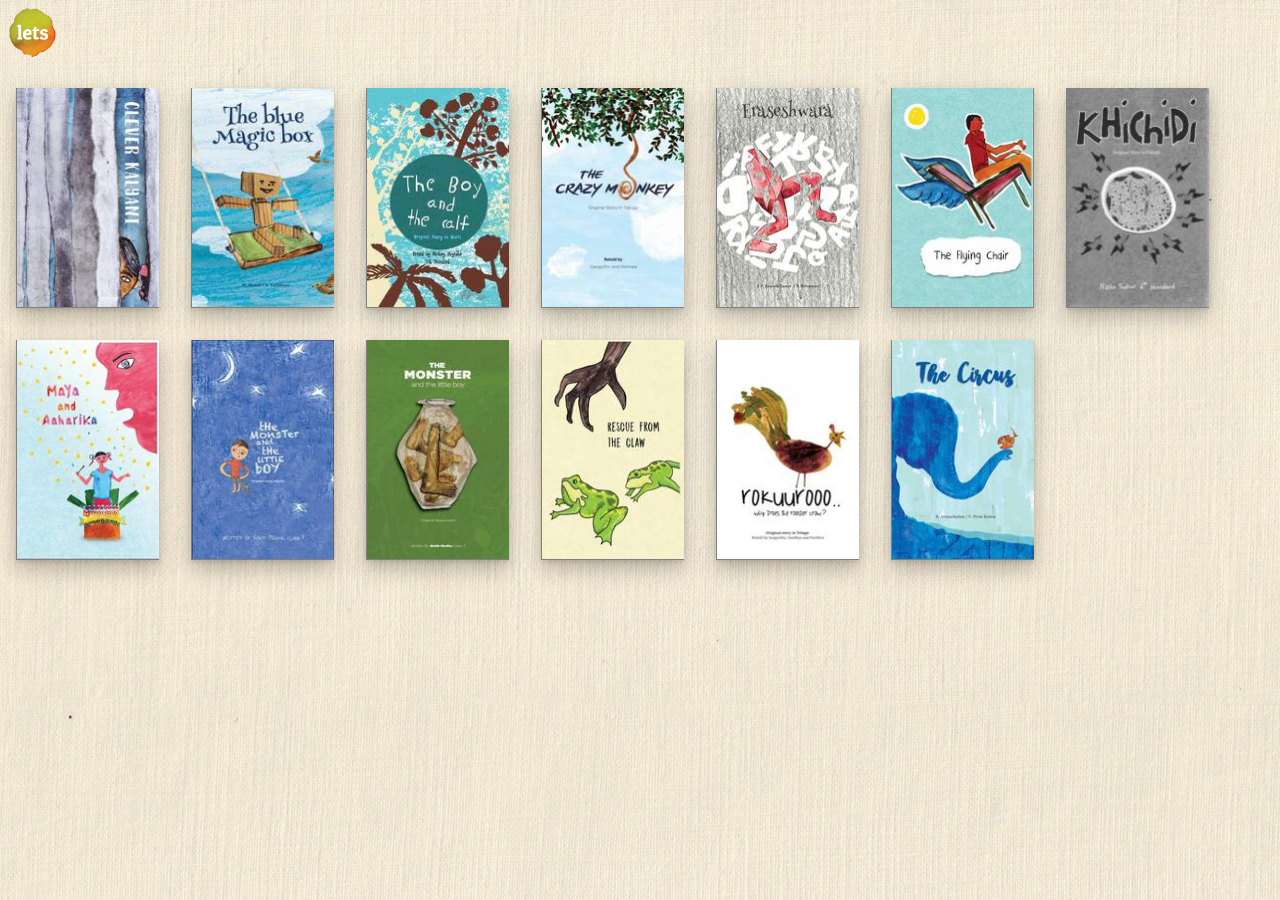
<file: index.html>
<!DOCTYPE HTML PUBLIC "-//IETF//DTD HTML//EN">
<html lang="en">
<head>
  <meta charset="UTF-8">
  <meta name="viewport" content="width=device-width, initial-scale=1.0">
  <title>LeTS Audio Books</title>
  <link rel="stylesheet" href="css/style.css">
</head>

<body>

<div class="header">
  <div>
      <img class='rounded' src='images/logo.png'/>
  </div>
</div>

<div class='shelf'>
  <div div class=book-on-shelf>
    <a href="CleverKalyani.html"><img src='images/CleverKalyani/00-small.jpg'></a>
  </div>

  <div div class=book-on-shelf>
    <a href="BlueMagicBox.html"><img src='images/BlueMagicBox/00-small.jpg'></a>
  </div>

  <div div class=book-on-shelf>
    <a href="BoyandCalf.html"><img src='images/BoyandCalf/00-small.jpg'></a>
  </div>

  <div div class=book-on-shelf>
    <a href="CrazyMonkey.html"><img src='images/CrazyMonkey/00-small.jpg'></a>
  </div>

  <div div class=book-on-shelf>
    <a href="Eraseshwara.html"><img src='images/Eraseshwara/00-small.jpg'></a>
  </div>

  <div div class=book-on-shelf>
    <a href="FlyingChair.html"><img src='images/FlyingChair/00-small.jpg'></a>
  </div>

  <div div class=book-on-shelf>
    <a href="Khichdi.html"><img src='images/Khichdi/00-small.jpg'></a>
  </div>

  <div div class=book-on-shelf>
    <a href="MayaAndAaharika.html"><img src='images/MayaAndAaharika/00-small.jpg'></a>
  </div>

  <div div class=book-on-shelf>
    <a href="MonsterRhymed.html"><img src='images/MonsterRhymed/00-small.jpg'></a>
  </div>

  <div div class=book-on-shelf>
    <a href="Monster_Graded.html"><img src='images/Monster_Graded/00-small.jpg'></a>
  </div>

  <div div class=book-on-shelf>
    <a href="RescueFromTheClaw.html"><img src='images/RescueFromTheClaw/00-small.jpg'></a>
  </div>

  <div div class=book-on-shelf>
    <a href="Rokuuroo.html"><img src='images/Rokuuroo/00-small.jpg'></a>
  </div>

  <div div class=book-on-shelf>
    <a href="TheCircus.html"><img src='images/TheCircus/00-small.jpg'></a>
  </div>

</div>

</body> </html>
</file>
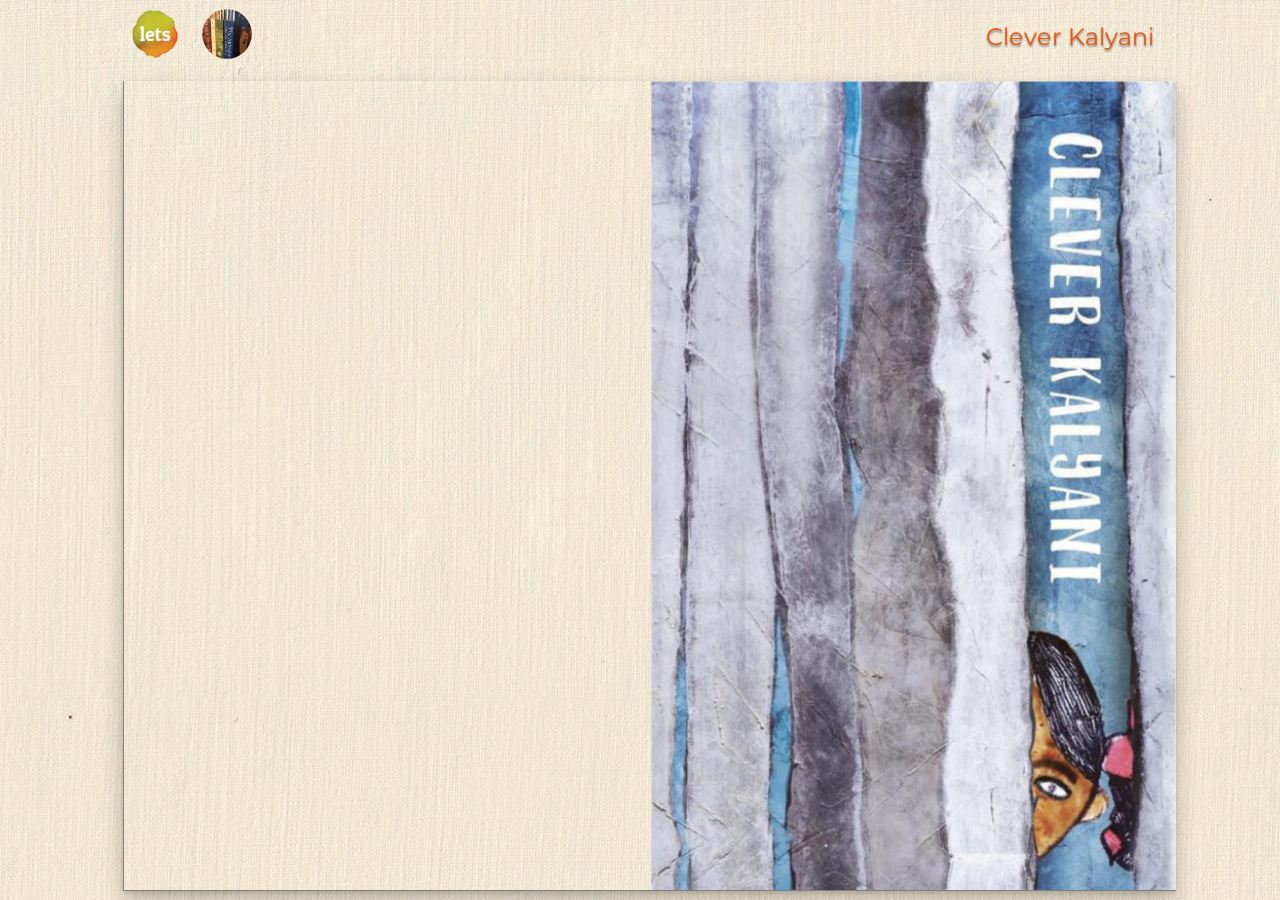
<file: CleverKalyani.html>
<!DOCTYPE html>
<html lang="en">
  <head>
    <meta charset="UTF-8">
    <meta name="viewport" content="width=device-width, initial-scale=1.0">
    <title>Document</title>

    <script type="text/javascript" src="js/jquery-3.5.1.min.js"></script>
    <script type="text/javascript" src="js/modernizr.custom.js"></script>
    <link rel="preconnect" href="https://fonts.gstatic.com"> 
    <link href="https://fonts.googleapis.com/css2?family=Montserrat:wght@500&display=swap" rel="stylesheet">
    <link rel="stylesheet" href="css/bookblock.css" />
    <link rel="stylesheet" href="css/style.css" />
   
  </head>
  <body>
    <div class="gridbody">
      <div class="logo">
        <a href="" >
          <img src="images/logo.png" class="rounded" alt="">
        </a>
      </div>
      <div class="library">
        <a href="index.html" >
          <img src="images/library.jpg" class="rounded" alt="">
        </a>
      </div>
      <div class = 'title'>Clever Kalyani</div>
      <div id='bb-bookblock' class='bb-bookblock'>
        <div class="bb-item"> <img src="images/CleverKalyani/00.png"/></div>
        <div class="bb-item"> <img src="images/CleverKalyani/01.jpg"/></div>
        <div class="bb-item"> <img src="images/CleverKalyani/02.jpg"/></div>
        <div class="bb-item"> <img src="images/CleverKalyani/03.jpg"/></div>
        <div class="bb-item"> <img src="images/CleverKalyani/04.jpg"/></div>
        <div class="bb-item"> <img src="images/CleverKalyani/05.jpg"/></div>
        <div class="bb-item"> <img src="images/CleverKalyani/06.jpg"/></div>
        <div class="bb-item"> <img src="images/CleverKalyani/07.jpg"/></div>
        <div class="bb-item"> <img src="images/CleverKalyani/08.jpg"/></div>
        <div class="bb-item"> <img src="images/CleverKalyani/09.jpg"/></div>
        <div class="bb-item"> <img src="images/CleverKalyani/10.jpg"/></div>
        <div class="bb-item"> <img src="images/CleverKalyani/11.jpg"/></div>
        <div class="bb-item"> <img src="images/CleverKalyani/12.jpg"/></div>
        <div class="bb-item"> <img src="images/CleverKalyani/13.jpg"/></div>
        <div class="bb-item"> <img src="images/CleverKalyani/14.jpg"/></div>
        <div class="bb-item"> <img src="images/CleverKalyani/15.jpg"/></div>
        <div class="bb-item"> <img src="images/CleverKalyani/16.jpg"/></div>
        <div class="bb-item"> <img src="images/CleverKalyani/17.jpg"/></div>
        <div class="bb-item"> <img src="images/CleverKalyani/18.jpg"/></div>
        <div class="bb-item"> <img src="images/CleverKalyani/19.jpg"/></div>
        <div class="bb-item"> <img src="images/CleverKalyani/20.jpg"/></div>
      </div>
    <script type="text/javascript" src="js/jquerypp.custom.js"></script>
    <script type="text/javascript" src="js/jquery.bookblock.js"></script>
    <script type="text/javascript" src="js/lets.js"></script>
    <script>
      Page().init("CleverKalyani");
    </script>
  </body>
</html>
</file>
<file: css/style.css>
* {
	margin: 0;
	box-sizing: border-box; 
	padding: 0;
}


a {
  text-decoration: none;
}

.rounded {
  border-radius: 50%;
  width: 90%;
  height: 90%;
  padding: 10%;
}

.header {
  width: 8vh;
  height: 8vh;
}

body {
  /* background: #fddfa780; */
  background-image: url("../images/paper.jpg");
}

.shelf {
    display: flex;
    flex-wrap: wrap;
    justify-content: flex-start;
}

.book-on-shelf {
  margin: 1em 1em;
  max-height: 220px;
  max-width: 143px;
  height: 25vh;
  width:  calc(25vh * 143/220); /* icons are 143x220; maintaining that aspect ratio */
  position: relative;
  z-index: 1;
  box-shadow: 0 2px 4px 0 rgba(0, 0, 0, 0.1), 0 9px 20px 0 rgba(0, 0, 0, 0.25);
  overflow: hidden;
  transition: box-shadow 0.3s linear;
  border-left:   1px solid grey;
  border-bottom: 1px solid grey;
}

.book-on-shelf img {
  width: 100%;
  height: 100%;
  transform-origin: 0 50%;
  transform: rotateY(0);
  transition: all 0.45s ease;
}

.book-on-shelf::after,
.book-on-shelf::before, .book img, .book {
  border-top-right-radius: 5px;
  border-bottom-right-radius: 5px;
}


/* On hover, thicken the shadow on the container and on the image, and "rotate" the image along the Y axis */
.book-on-shelf:hover {
  box-shadow: 0 2px 4px 0 rgba(0, 0, 0, 0.25), 0 9px 20px 0 rgba(0, 0, 0, 0.45);
}

.book-on-shelf:hover img {
  transform: rotateY(-25deg);
  box-shadow: 1px 1px 5px 5px rgba(0, 0, 0, 0.2);
}

/* 
  Styles for book pages.
*/

.gridbody {
  margin: auto;
  /* max-width: 100vh;
  max-height: 100vh; */
  height: 100vh;
  width: 115vh;
  display: grid;
  align-items: center;
  justify-items: center;
  grid-template-columns: [logo] 8vh [back] 8vh [title] auto;  /* dummy to force the title to center*/
  grid-template-rows: [header] 8vh [page] auto;
}

.logo {
  grid-row: header;
  grid-column: logo;
}

.library {
  grid-row: header;
  grid-column: back;
}

.title {
  grid-row: header;
  grid-column: title;
  font-family: 'Montserrat', sans-serif;
  font-size: 1.5rem;
  text-align: right;
  margin-left: auto;
  margin-right: 0.2rem;
  /* color:rgba(231, 37, 15, 0.938); */
  color: rgba(231, 82, 15, 0.94);
  text-shadow: 0px 2px 2px rgba(0, 0, 0, 0.4);
}

.bb-bookblock {
  grid-row: page;
  width: 117vh;
  height: 90vh; /* Note: units are in vh. Preserving photo aspect ratio wrt width of 1024 x 787px */
	margin: 0 auto;
	position: relative;
	z-index: 100;
	-webkit-perspective: 1300px;
	perspective: 1300px;
	-webkit-backface-visibility: hidden;
	backface-visibility: hidden;
	box-shadow: 0 2px 4px 0 rgba(0, 0, 0, 0.1), 0 9px 20px 0 rgba(0, 0, 0, 0.25);
	border-left:   1px solid grey;
	border-bottom: 1px solid grey;
}
</file>
<file: css/bookblock.css>
.bb-page {
	position: absolute;
	-webkit-transform-style: preserve-3d;
	transform-style: preserve-3d;
	-webkit-transition-property: -webkit-transform;
	transition-property: transform;

}

img {
	width: 100%;
	height: 100%;
	/* object-fit: contain; */
}
.bb-vertical .bb-page {
	width: 50%;
	height: 100%;
	left: 50%;
	-webkit-transform-origin: left center;
	transform-origin: left center;
}

.bb-horizontal .bb-page {
	width: 100%;
	height: 50%;
	top: 50%;
	-webkit-transform-origin: center top;
	transform-origin: center top;
}

.bb-page > div,
.bb-outer,
.bb-content,
.bb-inner {
	position: absolute;
	height: 100%;
	width: 100%;
	top: 0;
	left: 0;
	-webkit-backface-visibility: hidden;
	backface-visibility: hidden;
}

.bb-vertical .bb-content {
	width: 200%;
}

.bb-horizontal .bb-content {
	height: 200%;
}

.bb-page > div {
	width: 100%;
	-webkit-transform-style: preserve-3d;
	transform-style: preserve-3d;
}

.bb-vertical .bb-back {
	-webkit-transform: rotateY(-180deg);
	transform: rotateY(-180deg);
}

.bb-horizontal .bb-back {
	-webkit-transform: rotateX(-180deg);
	transform: rotateX(-180deg);
}

.bb-outer {
	width: 100%;
	overflow: hidden;
	z-index: 999;
}

.bb-overlay, 
.bb-flipoverlay {
	background-color: rgba(0, 0, 0, 0.7);
	position: absolute;
	top: 0px;
	left: 0px;
	width: 100%;
	height: 100%;
	opacity: 0;
}

.bb-flipoverlay {
	background-color: rgba(0, 0, 0, 0.2);
}

.bb-bookblock.bb-vertical > div.bb-page:first-child,
.bb-bookblock.bb-vertical > div.bb-page:first-child .bb-back {
	-webkit-transform: rotateY(180deg);
	transform: rotateY(180deg);
}

.bb-bookblock.bb-horizontal > div.bb-page:first-child,
.bb-bookblock.bb-horizontal > div.bb-page:first-child .bb-back {
	-webkit-transform: rotateX(180deg);
	transform: rotateX(180deg);
}

/* Content display */
.bb-content {
	/* background: white; */
}

.bb-vertical .bb-front .bb-content {
	left: -100%;
}

.bb-horizontal .bb-front .bb-content {
	top: -100%;
}

/* Flipping classes */
.bb-vertical .bb-flip-next,
.bb-vertical .bb-flip-initial {
	-webkit-transform: rotateY(-180deg);
	transform: rotateY(-180deg);
}

.bb-vertical .bb-flip-prev {
	-webkit-transform: rotateY(0deg);
	transform: rotateY(0deg);
}

.bb-horizontal .bb-flip-next,
.bb-horizontal .bb-flip-initial {
	-webkit-transform: rotateX(180deg);
	transform: rotateX(180deg);
}

.bb-horizontal .bb-flip-prev {
	-webkit-transform: rotateX(0deg);
	transform: rotateX(0deg);
}

.bb-vertical .bb-flip-next-end {
	-webkit-transform: rotateY(-15deg);
	transform: rotateY(-15deg);
}

.bb-vertical .bb-flip-prev-end {
	-webkit-transform: rotateY(-165deg);
	transform: rotateY(-165deg);
}

.bb-horizontal .bb-flip-next-end {
	-webkit-transform: rotateX(15deg);
	transform: rotateX(15deg);
}

.bb-horizontal .bb-flip-prev-end {
	-webkit-transform: rotateX(165deg);
	transform: rotateX(165deg);
}

.bb-item {
	width: 100%;
	height: 100%;
	position: absolute;
	top: 0;
	left: 0;
	display: none;
	/* background: #fff; */

}

/* No JS */
.no-js .bb-bookblock, 
.no-js ul.bb-custom-grid li {
	width: auto;
	height: auto;
}

.no-js .bb-item {
	display: block;
	position: relative;
}
</file>
